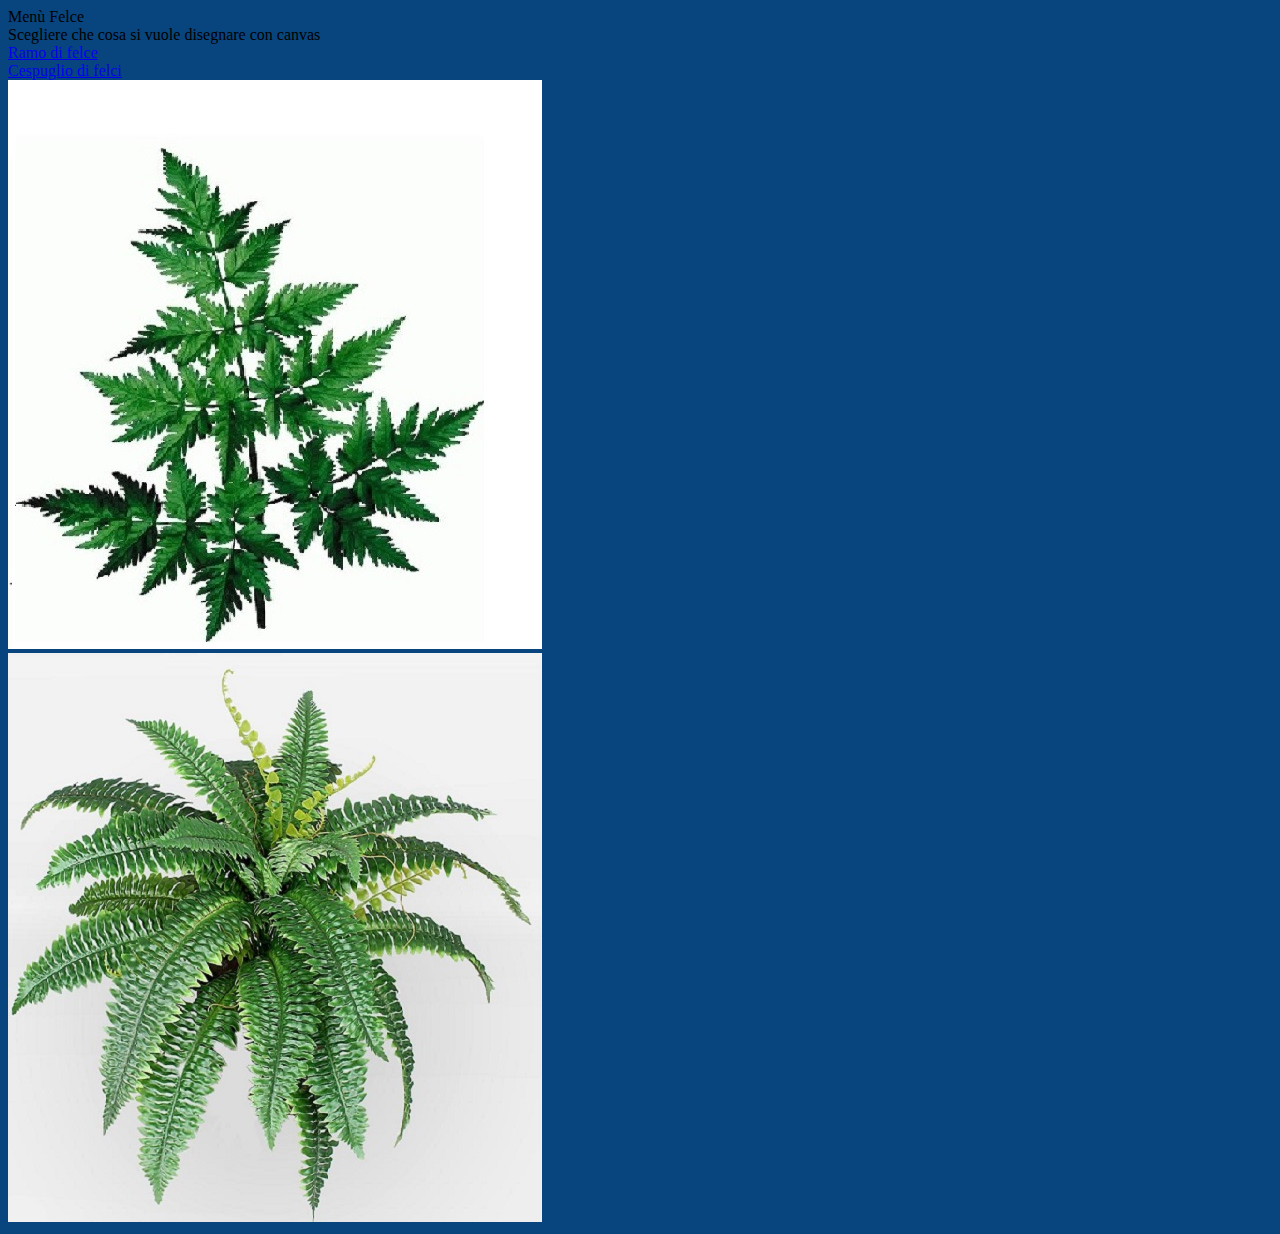
<file: index.html>
<!doctype html>
<html>
<meta charset="utf-8">
<head>
<title>Menu Principale</title>
<link rel="stylesheet" href="FogliodiStile.css" type="css"/>
</head>
<body bgcolor="#08457E">
<div id="titolo">Menù Felce</div>
<div id="text">Scegliere che cosa si vuole disegnare con canvas</div>   
<div id="link1"><a href="RamoFelce.html">Ramo di felce</a></div>  
<div id="link2"><a href="CespuglioFelce.html">Cespuglio di felci</a></div> 
<div id="immagine1"><img src="immagine1.jpg" alt="ops"/></div>
<div id="immagine2"><img src="immagine2.jpg" alt="ops"/></div>


</body>
</html>
</file>
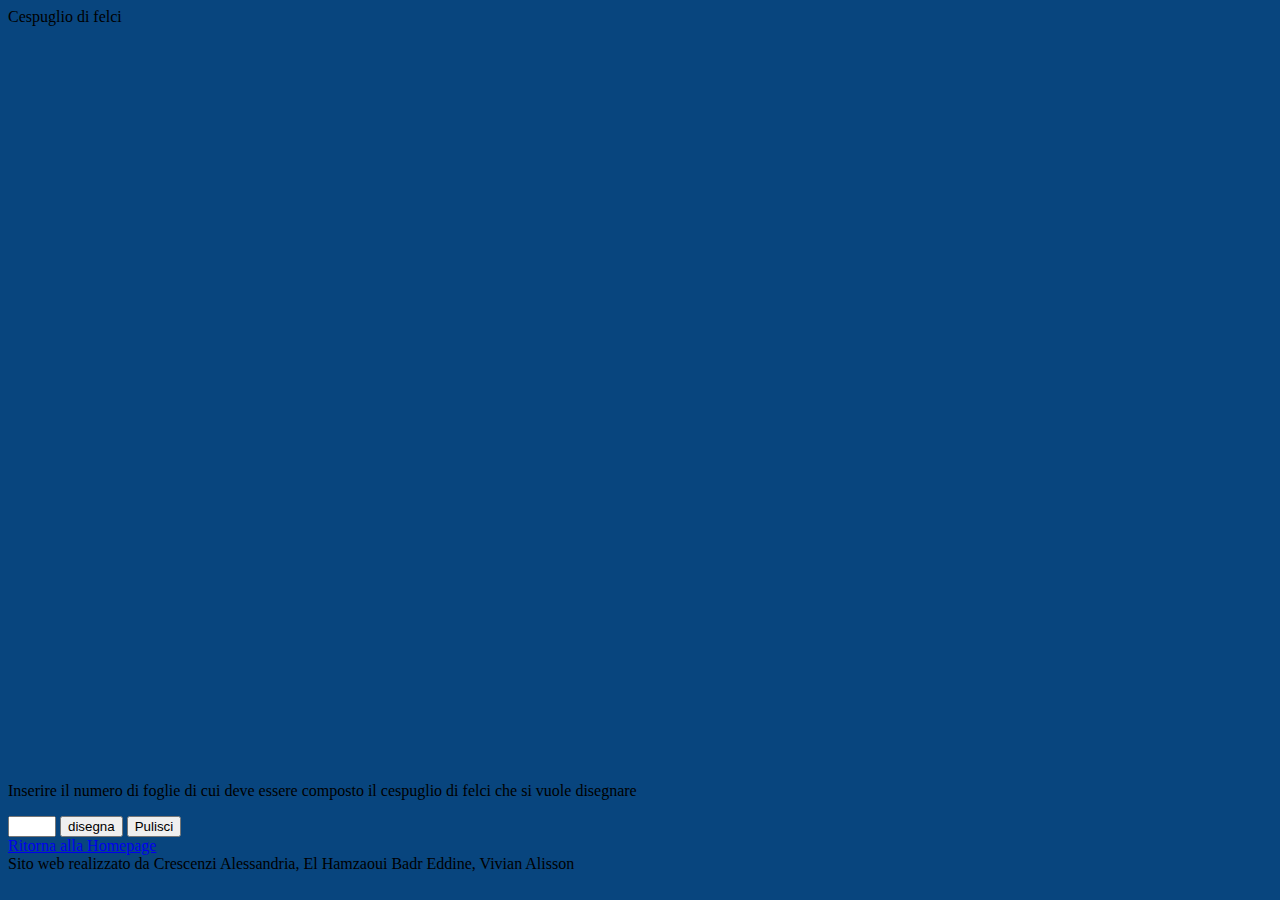
<file: CespuglioFelce.html>
<!doctype html>
<html>
<meta charset="utf-8">
<head>
<title>Cespuglio di felci</title>

<link rel="stylesheet" href="FogliodiStile.css" type="css"/>
<script language="javascript">

    function clear(){
        var ctx = document.getElementById('canvasFelcipago').getContext('2d');
        ctx.clearRect(0, 0, cnvas.width, canvas.height)
    }
   function felce(){
       
    
    var ctx = document.getElementById('canvasFelcipago').getContext('2d');
	var w = ctx.canvas.width, h = ctx.canvas.height-10;
	var img = ctx.getImageData(0, 0, w, h), pix = img.data;
   var r=Math.random()*2;
    if (r<=1)
        r=1;
        else
        r=-1;


	for (var t, p, i = 0, x = 0, y = 0; i < 500000; ++i) {
		if ((p = Math.random()) < .01) x = 0.0, y *= 0.16;
		else if (p < .86) t = 0.85*x + 0.04*y, y = -0.04*x + 0.85*y + 1.5, x = t;
		else if (p < .93) t = 0.2*x - 0.26*y, y = 0.23*x + 0.22*y + 1.6, x = t;
		else t = -0.15*x + 0.28*y, y = 0.26*x + 0.24*y + 0.44, x = t;
		var p = (Math.floor(r*0.2*(x+2.3)*w) + (h - Math.floor(0.1*y*h))*w) * 4;
		pix[p+1]=35, pix[p+3] = 255;
	}
	ctx.putImageData(img, 0, 0);

    
   }
    function felce2(){
       
    
    var ctx = document.getElementById('canvasFelcipago').getContext('2d');
	var w = ctx.canvas.width, h = ctx.canvas.height-10;
	var img = ctx.getImageData(0, 0, w, h), pix = img.data;
   
 var r=Math.random()*2;
    if (r<=1)
        r=1;
        else
        r=-1;

	for (var t, p, i = 0, x = 0, y = 0; i < 500000; ++i) {
		if ((p = Math.random()) < .01) x = 0.0, y *= 0.16;
		else if (p < .86) t = 0.75*x + 0.04*y, y = -0.04*x + 0.85*y + 1.5, x = t;
		else if (p < .93) t = 0.2*x - 0.26*y, y = 0.23*x + 0.22*y + 1.6, x = t;
		else t = -0.15*x + 0.28*y, y = 0.26*x + 0.24*y + 0.44, x = t;
		var p = (Math.floor(r*0.2*(x+2.38)*w) + (h - Math.floor(0.1*y*h))*w) * 4;
        pix[p+1]=70, pix[p+3] = 255;
	}
	ctx.putImageData(img, 0, 0);

    
   }
   
        function felce3(){
       
    
    var ctx = document.getElementById('canvasFelcipago').getContext('2d');
    
	var w = ctx.canvas.width, h = ctx.canvas.height-10;
	var img = ctx.getImageData(0, 0, w, h), pix = img.data;
    var r=Math.random()*2;
    if (r<=1)
        r=1;
        else
        r=-1;


	for (var t, p, i = 0, x = 0, y = 0; i < 500000; ++i) {
		if ((p = Math.random()) < 0.02) x = 0.0, y = 0.25*y-0.14;
		else if (p < 0.85) t = 0.85*x + 0.02*y, y = -0.02*x + 0.83*y + 1.5, x = t;
		else if (p < 0.93) t = 0.09*x - 0.28*y, y = 0.3*x + 0.11*y + 1.6, x = t;
		else t = -0.09*x + 0.28*y, y = 0.3*x + 0.09*y +0.7, x = t;
		var p = (Math.floor(r*0.2*(x+2.4)*w) + (h - Math.floor(0.1*y*h))*w) * 4;
		pix[p+1]=115, pix[p+3] =255;
	}
	ctx.putImageData(img, 0, 0);

    
   }
   
            function felce4(){
       
    
    var ctx = document.getElementById('canvasFelcipago').getContext('2d');
	var w = ctx.canvas.width, h = ctx.canvas.height-10;
	var img = ctx.getImageData(0, 0, w, h), pix = img.data;
   
 var r=Math.random()*2;
    if (r<=1)
        r=1;
        else
        r=-1;

	for (var t, p, i = 0, x = 0, y = 0; i < 500000; ++i) {
		if ((p = Math.random()) < .01) x = 0.0, y *= 0.16;
		else if (p < .86) t = 0.9*x + 0.04*y, y = -0.04*x + 0.85*y + 1.25, x = t;
		else if (p < .93) t = 0.15*x - 0.15*y, y = 0.23*x + 0.22*y + 1.6, x = t;
		else t = -0.05*x + 0.15*y, y = 0.26*x + 0.24*y + 0.44, x = t;
		var p = (Math.floor(r*0.2*(x+2)*w) + (h - Math.floor(0.1*y*h))*w) * 4;
		pix[p+1]=150, pix[p+3] = 255;
	}
	ctx.putImageData(img, 0, 0);

    
   }
   
    
            function felce5(){
       
    
    var ctx = document.getElementById('canvasFelcipago').getContext('2d');
	var w = ctx.canvas.width, h = ctx.canvas.height-10;
	var img = ctx.getImageData(0, 0, w, h), pix = img.data;
    var r=Math.random()*2;
    if (r<=1)
        r=1;
        else
        r=-1;


	for (var t, p, i = 0, x = 0, y = 0; i < 500000; ++i) {
		if ((p = Math.random()) < .01) x = 0.0, y *= 0.18;
		else if (p < .86) t = 0.75*x + 0.04*y, y = -0.04*x + 0.85*y + 1.4, x = t;
		else if (p < .93) t = 0.02*x - 0.26*y, y = -0.23*x + 0.22*y + 1.5, x = t;
		else t = -0.0015*x + 0.28*y, y = -0.25*x + 0.24*y + 0.44, x = t;
		var p = (Math.floor(r*0.2*(x+2.3)*w) + (h - Math.floor(0.1*y*h))*w) * 4;
		pix[p+1]=210, pix[p+3] = 255;
	}
	ctx.putImageData(img, 0, 0);

    
   }
    function clear(){
        var ctx = document.getElementById('canvasFelcipago').getContext('2d');
        ctx.clearRect(0, 0, cnvas.width, canvas.height)
    }
   
    
   function disegnaCespuglio(){
       var nf=document.getElementById('nFoglie').value;
      switch (nf){
      case "2":    
      felce();
	  felce2();
      break;
      case "3":
      felce();
	  felce2();
	  felce3();
	  break;
      case "4":
      felce();
	  felce2();
	  felce3();
	  felce4();
	  break;
      case "5":
      felce();
	  felce2();
	  felce3();
	  felce4();
	  felce5();
      break;
      }
   }
   
   

 </script>
</head>
<body bgcolor="#08457E">
<div id="titolo">Cespuglio di felci</div>
<br><br>
<div id="canvas2">
<canvas id="canvasFelcipago" width="700" height="700">Attenzione: il tuo browser non supporta il tag canvas</canvas>
</div>
<div id="form2">
<p>Inserire il numero di foglie di cui deve essere composto il cespuglio di felci che si vuole disegnare</p>
<form>
  <input type="number" name="numero foglie" id="nFoglie" min="2" max="5"  >
  <input type="button" name="disegna" value="disegna" onclick="disegnaCespuglio()">
  <input type="submit" name="Pulisci" value="Pulisci" onClick="clear">
</form>
</div>
<div id="link3">
<a href="index.html">Ritorna alla Homepage</a>
</div>
<div id="footer">Sito web realizzato da Crescenzi Alessandria, El Hamzaoui Badr Eddine, Vivian Alisson</div>

</body>
</html>
</file>
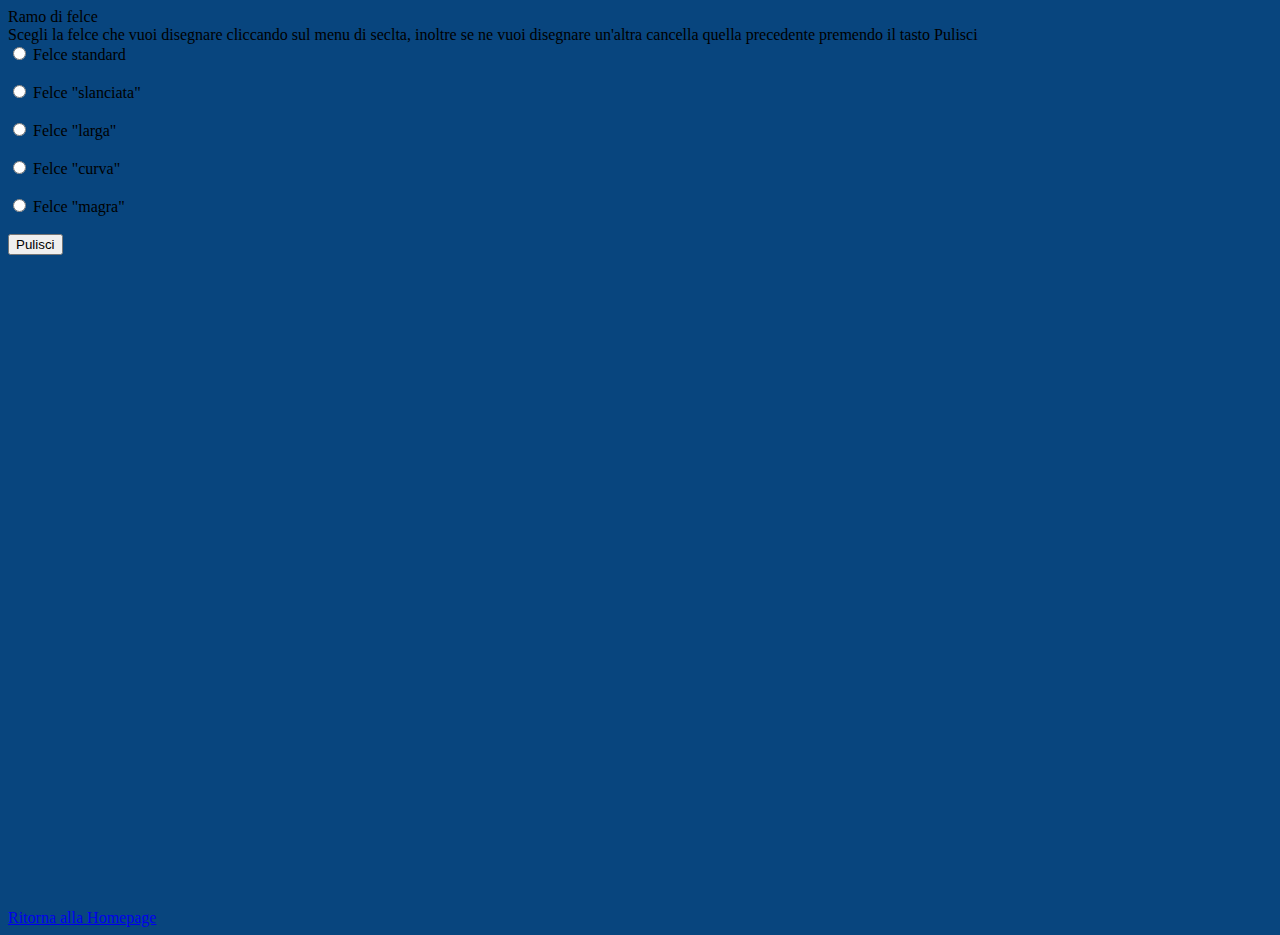
<file: RamoFelce.html>
<!DOCTYPE html>
<html lang="it"><head>
<meta charset="utf-8"><title>Ramo di felce</title>

<link rel="stylesheet" href="FogliodiStile.css" type="css">
<script language="javascript">
function clear(){
var ctx = document.getElementById('canvasFelcipago').getContext('2d');
ctx.clearRect(0, 0, cnvas.width, canvas.height)
}
function felce(){
var ctx = document.getElementById('canvasFelcipago').getContext('2d');
var w = ctx.canvas.width, h = ctx.canvas.height-10;
var img = ctx.getImageData(0, 0, w, h), pix = img.data;
var r=Math.random()*2;
if (r<=1)
r=1;
else
r=-1;
for (var t, p, i = 0, x = 0, y = 0; i < 500000; ++i) {
if ((p = Math.random()) < .01) x = 0.0, y *= 0.16;
else if (p < .86) t = 0.85*x + 0.04*y, y = -0.04*x + 0.85*y + 1.6, x = t;
else if (p < .93) t = 0.2*x - 0.26*y, y = 0.23*x + 0.22*y + 1.6, x = t;
else t = -0.15*x + 0.28*y, y = 0.26*x + 0.24*y + 0.44, x = t;
var p = (Math.floor(r*0.2*(x+2.2)*w) + (h - Math.floor(0.1*y*h))*w) * 4;
pix[p+1]=190, pix[p+3] = 255;

}
ctx.putImageData(img, 0, 0);
}
function felce2(){
var ctx = document.getElementById('canvasFelcipago').getContext('2d');
var w = ctx.canvas.width, h = ctx.canvas.height-10;
var img = ctx.getImageData(0, 0, w, h), pix = img.data;
var r=Math.random()*2;
if (r<=1)
r=1;
else
r=-1;
for (var t, p, i = 0, x = 0, y = 0; i < 500000; ++i) {
if ((p = Math.random()) < .01) x = 0.0, y *= 0.16;
else if (p < .86) t = 0.75*x + 0.04*y, y = -0.04*x + 0.85*y + 1.6, x = t;
else if (p < .93) t = 0.2*x - 0.26*y, y = 0.23*x + 0.22*y + 1.6, x = t;
else t = -0.15*x + 0.28*y, y = 0.26*x + 0.24*y + 0.44, x = t;
var p = (Math.floor(r*0.2*(x+2.38)*w) + (h - Math.floor(0.1*y*h))*w) * 4;
pix[p+1]=140, pix[p+3] = 255;
}
ctx.putImageData(img, 0, 0);
}
function felce3(){
var ctx = document.getElementById('canvasFelcipago').getContext('2d');
var w = ctx.canvas.width, h = ctx.canvas.height-10;
var img = ctx.getImageData(0, 0, w, h), pix = img.data;
var r=Math.random()*2;
if (r<=1)
r=1;
else
r=-1;
for (var t, p, i = 0, x = 0, y = 0; i < 500000; ++i) {
if ((p = Math.random()) < 0.02) x = 0.0, y = 0.25*y-0.14;
else if (p < 0.85) t = 0.85*x + 0.02*y, y = -0.02*x + 0.83*y + 1.6, x = t;
else if (p < 0.93) t = 0.09*x - 0.28*y, y = 0.3*x + 0.11*y + 1.6, x = t;
else t = -0.09*x + 0.28*y, y = 0.3*x + 0.09*y +0.7, x = t;
var p = (Math.floor(r*0.2*(x+2.5)*w) + (h - Math.floor(0.1*y*h))*w) * 4;
pix[p+1]=110, pix[p+3] =255;
}
ctx.putImageData(img, 0, 0);
}
function felce4(){
var ctx = document.getElementById('canvasFelcipago').getContext('2d');
var w = ctx.canvas.width, h = ctx.canvas.height-10;
var img = ctx.getImageData(0, 0, w, h), pix = img.data;
var r=Math.random()*2;
if (r<=1)
r=1;
else
r=-1;
for (var t, p, i = 0, x = 0, y = 0; i < 500000; ++i) {
if ((p = Math.random()) < .01) x = 0.0, y *= 0.16;
else if (p < .86) t = 0.9*x + 0.04*y, y = -0.04*x + 0.85*y + 1.6, x = t;
else if (p < .93) t = 0.15*x - 0.15*y, y = 0.23*x + 0.22*y + 1.6, x = t;
else t = -0.05*x + 0.15*y, y = 0.26*x + 0.24*y + 0.44, x = t;
var p = (Math.floor(r*0.2*(x+1.15)*w) + (h - Math.floor(0.1*y*h))*w) * 4;
pix[p+1]=75, pix[p+3] = 255;
}
ctx.putImageData(img, 0, 0);
}
function felce5(){
var ctx = document.getElementById('canvasFelcipago').getContext('2d');
var w = ctx.canvas.width, h = ctx.canvas.height-10;
var img = ctx.getImageData(0, 0, w, h), pix = img.data;
var r=Math.random()*2;
if (r<=1)
r=1;
else
r=-1;
for (var t, p, i = 0, x = 0, y = 0; i < 500000; ++i) {
if ((p = Math.random()) < .01) x = 0.0, y *= 0.18;
else if (p < .86) t = 0.75*x + 0.04*y, y = -0.04*x + 0.85*y + 1.4, x = t;
else if (p < .93) t = 0.02*x - 0.26*y, y = -0.23*x + 0.22*y + 1.5, x = t;
else t = -0.0015*x + 0.28*y, y = -0.25*x + 0.24*y + 0.44, x = t;
var p = (Math.floor(r*0.2*(x+2.4)*w) + (h - Math.floor(0.1*y*h))*w) * 4;
pix[p+1]=40, pix[p+3] = 255;
}
ctx.putImageData(img, 0, 0);
}
</script>
</head>


<body style="background-color: rgb(8, 69, 126);">
<div id="titolo">Ramo di felce</div>
<div id="text">Scegli la felce che vuoi disegnare
cliccando sul menu di seclta, inoltre se ne vuoi disegnare un'altra
cancella quella precedente premendo il tasto Pulisci</div>
<div id="form">
<form> <input name="sample" id="1" onclick="felce()" type="radio"> Felce standard<br>
<br>
<input name="sample" id="2" onclick="felce2()" type="radio"> Felce "slanciata"<br>
<br>
<input name="sample" id="3" onclick="felce3()" type="radio"> Felce "larga"<br>
<br>
<input name="sample" id="4" onclick="felce4()" type="radio"> Felce "curva"<br>
<br>
<input name="sample" id="5" onclick="felce5()" type="radio"> Felce "magra"<br>
<br>
<input name="Pulisci" value="Pulisci" onclick="clear" type="submit"></form>
</div>
<div id="canvas1">
<canvas id="canvasFelcipago" width="550" height="650">Attenzione:
il tuo browser non supporta il tag canvas</canvas>
</div>
<div id="link3">
<a href="index.html">Ritorna alla Homepage</a>
</div>
</body></html>
</file>
<file: FogliodiStile.css>
#titolo{
height: 80px;
font: bold 130% Calibri,sans-serif;
font-size: 400%;
color: #FF4D00;
background-color: #003153;	
border-style:double;
border-color:#FF4D00;
margin-top:30 px;
margin-bottom:10 px;
text-align:center;

}

#form{
height: 300 px;
width: 40%;
font: Verdana, sans-serif;
font-size:200%;
color:#00FF00;
background-color: #003153;	
border-style:double;
border-color:#FF4D00;
float:left;
}

#canvas1{
height: 650 px;
width: 550px;
background-color:#003153;
border-style:double;
border-color:#FF4D00;	
float:right;

}
#text{
height: 40px;
font:  Calibri,sans-serif;
color: #00FF00;
font-size:22px;
background-color: #003153;	
border-style:double;
border-color:#FF4D00;
text-align:center;
}

#link1{
height: 40px;
width:536px;
font:  Calibri,sans-serif;
text-align:center;
color: #00FF00;
font-size:22px;
background-color: #007FFF;	
border-style:double;
border-color:#FF4D00;
text-align:center;
float:left;
text-decoration: none;
}


#link1 a:hover {
 background-color: #FF4D00;
 color:#E5E4E2 ;
 cursor: pointer;
}

#canvas2{
height: 700 px;
width: 700px;
background-color:#003153;
border-style:double;
border-color:#FF4D00;	
margin: 0 auto;
}

#link2{
height: 40px;
width:536px;
font:  Calibri,sans-serif;
text-align:center;
color: #00FF00;
font-size:22px;
background-color: #007FFF;	
border-style:double;
border-color:#FF4D00;
text-align:center;
float:right;
text-decoration: none;
}

#link2 a:hover {
 background-color: #FF4D00;
 color:#E5E4E2 ;
 cursor: pointer;
}

#immagine1{
height: 569px;
width: 536px;
border-style:double;
border-color:#FF4D00;
float:left;
}
 
#immagine2{
height: 569px;
width: 536px;
border-style:double;
border-color:#FF4D00;
float:right;
}

#form2{
height: 50 px;
width: 90%;
font: Verdana, sans-serif;
font-size:20px;
text-align:center;
color:#00FF00;
background-color: #003153;	
border-style:double;
border-color:#FF4D00;
margin: 0 auto;
}


#button {
background-color: #4CAF50; /* Green */
border: none;
color: white;
padding: 15px 32px;
text-align: center;
text-decoration: none;
display: inline-block;
font-size: 16px;
float:left;

}

#link3{
height: 40px;
width:40%;
font:  Calibri,sans-serif;
text-align:center;
color: #00FF00;
font-size:22px;
background-color: #007FFF;	
border-style:double;
border-color:#FF4D00;
text-align:center;
margin: 0 auto;
text-decoration: none;
}


#link3 a:hover {
 background-color: #FF4D00;
 color:#E5E4E2 ;
 cursor: pointer;
}

#footer{
height: 30px;
width:100%;
font: italic, Calibri,sans-serif;
color: #00FF00;
font-size:18px;
background-color: #003153;	
border-style:double;
border-color:#FF4D00;
text-align:center;

bottom:0;

}
</file>
